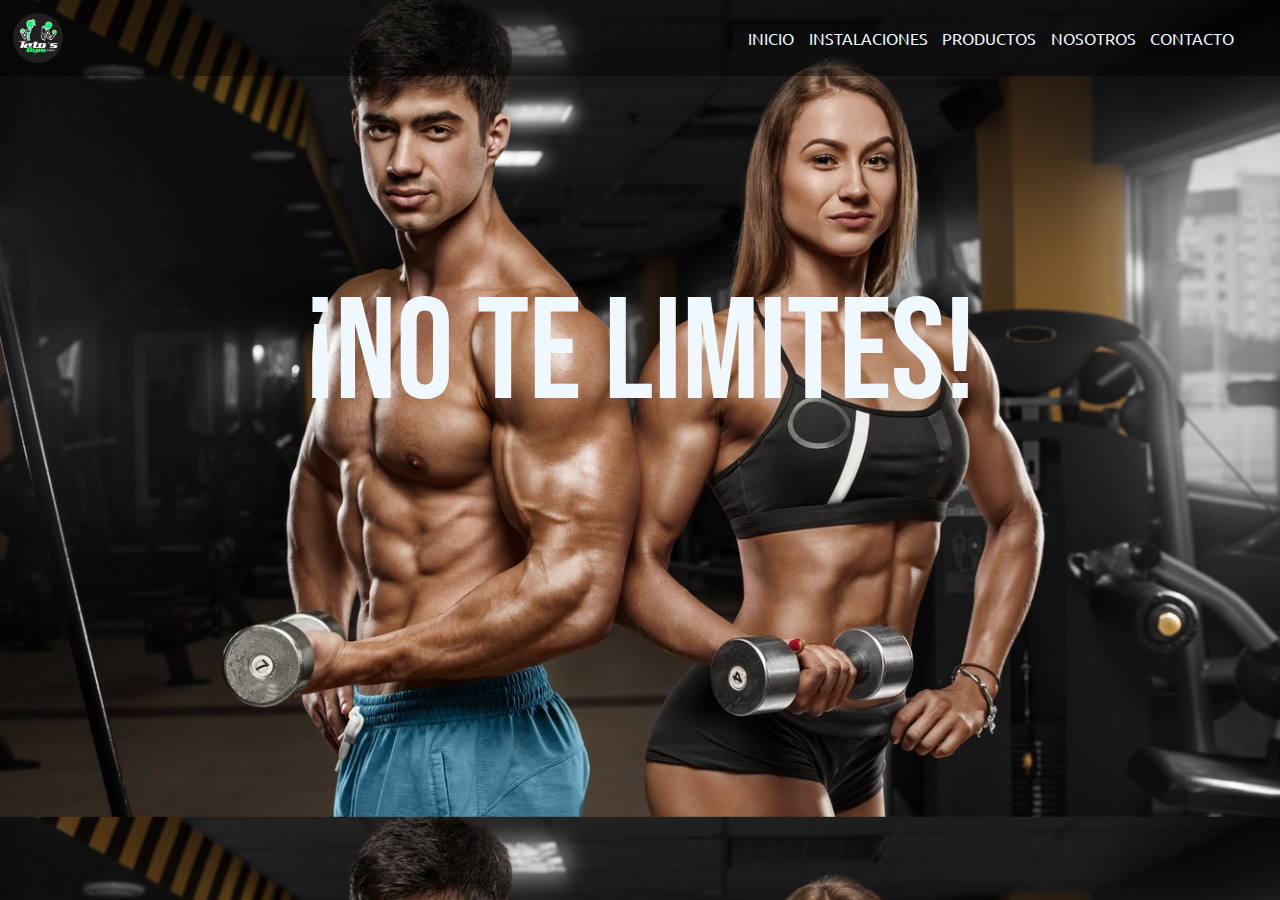
<file: index.html>
<!DOCTYPE html>
<html lang="es">
    <head>

        <meta charset="UTF-8">
        <meta http-equiv="X-UA-Compatible" content="IE=edge">
        <meta name="viewport" content="width=device-width, initial-scale=1.0">
        <link rel="stylesheet" href="./css/estilos.css">
        <title>Tatos Gym</title>

    </head>

    <link rel="shortcut icon" href="./assets/logo_tatos.png">

    <body class="cuerpo paginaPrincipal">

        <header id="encabezadoPrincipal" class="encabezado">

            <a class="anclaLogo" href="#"><img src="./assets/logo_tatos.png" alt="logo" width="50" height="50"></a>  

                <nav class="navegador">
                        <a class="anclaNav" href="#">INICIO</a>
                        <a class="anclaNav" href="./pages/instalaciones.html">INSTALACIONES</a>
                        <a class="anclaNav" href="./pages/productos.html">PRODUCTOS</a>
                        <a class="anclaNav" href="./pages/nosotros.html">NOSOTROS</a>
                        <a class="anclaNav" href="./pages/contacto.html">CONTACTO</a>
                </nav>

        </header>

        <main id="indexPrincipal">
            <section>
                <p id="parrafoPrincipal">¡NO TE LIMITES!</p>
            </section>
        </main>
        

    </body>
</html>
</file>
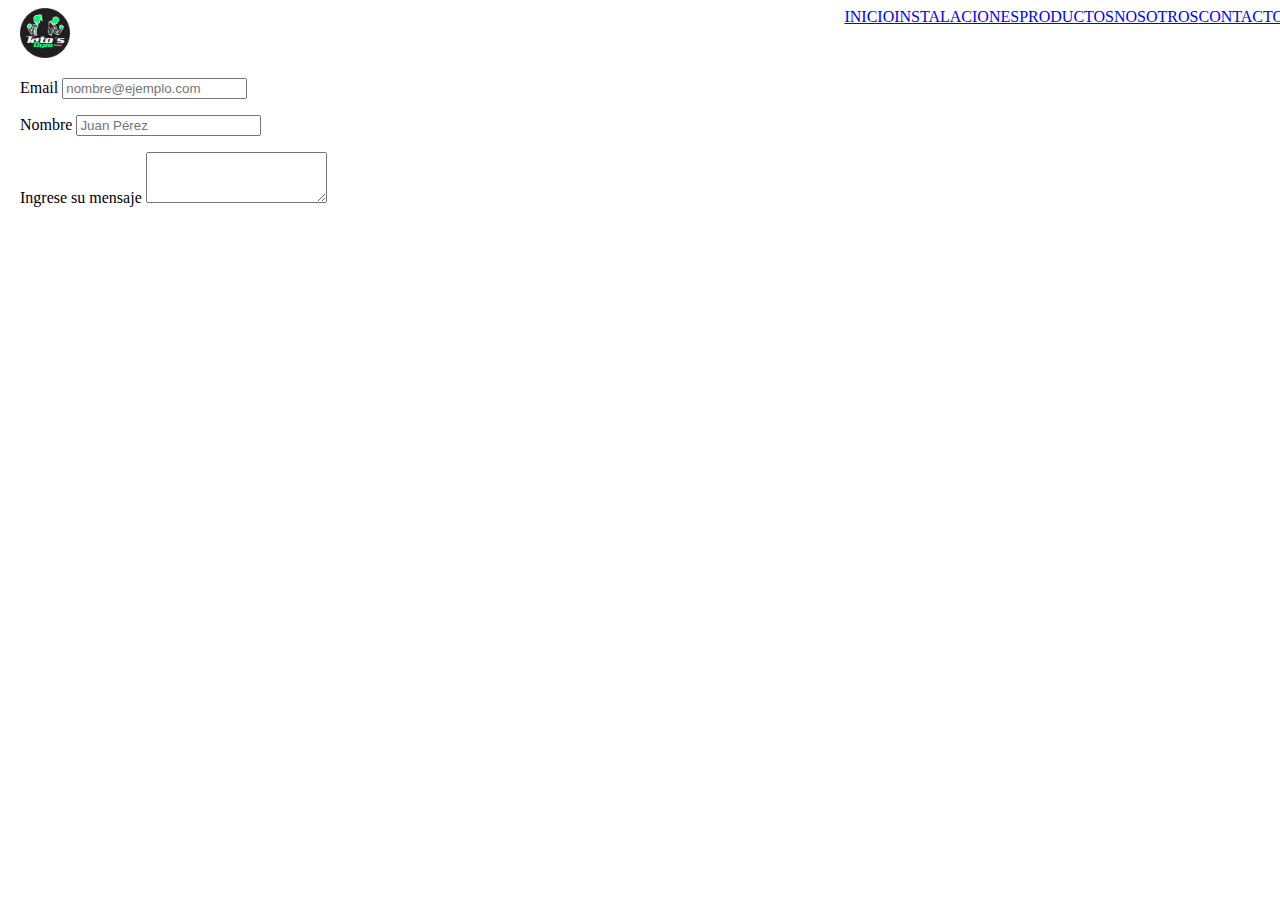
<file: pages/contacto.html>
<!DOCTYPE html>
<html lang="es">
    <head>
        <meta charset="UTF-8">
        <meta http-equiv="X-UA-Compatible" content="IE=edge">
        <meta name="viewport" content="width=device-width, initial-scale=1.0">
        <link rel="stylesheet" href="../bs/css/bootstrap-grid.min.css">
        <title>Tatos Gym</title>

    </head>

    <link rel="shortcut icon" href="../assets/logo_tatos.png">

    <div>
        <body class="bg-dark">
            <div class="container-fluid mb-3">
                <header class="bg-dark">

                    <div class="row">
                        <div class="col-4 col-md-2 col-lg-2">
                            <a class="img-fluid" href="../index.html"><img src="../assets/logo_tatos.png" alt="logo" width="50" height="50"></a>
                        </div>
    
                        <nav class="nav d-flex justify-content-end col col-md col-lg">
                        
                                    <a class="nav-link" href="../index.html">INICIO</a>
                                    <a class="nav-link" href="./instalaciones.html">INSTALACIONES</a>
                                    <a class="nav-link" href="./productos.html">PRODUCTOS</a>
                                    <a class="nav-link" href="./nosotros.html">NOSOTROS</a>
                                    <a class="nav-link" href="#">CONTACTO</a>
                                

                        </nav>
                    </header>

            </div>
            

                    <main class="container-fluid">

                        <div>
                            <div class="mb-3">
                                <label for="exampleFormControlInput1" class="form-label">Email</label>
                                <input type="email" class="form-control" id="exampleFormControlInput1" placeholder="nombre@ejemplo.com">
                            </div>
                            <div class="mb-3">
                                <label for="exampleFormControlInput1" class="form-label">Nombre</label>
                                <input type="text" class="form-control" id="exampleFormControlInput2" placeholder="Juan Pérez">
                            </div>
                            <div class="mb-3">
                                <label for="exampleFormControlTextarea1" class="form-label">Ingrese su mensaje</label>
                                <textarea class="form-control" id="exampleFormControlTextarea1" rows="3"></textarea>
                            </div>
                        </div>
                        

                    </main>
        </body>
    </div>
    













    <!--
    <body class="cuerpo">
        <header class="encabezado">
            <a class="anclaLogo" href="index.html"><img src="../assets/logo_tatos.png" alt="logo" width="50" height="50"></a>

                <nav class="navegador">
                <a class="anclaNav" href="../index.html">INICIO</a>
                <a class="anclaNav" href="./instalaciones.html">INSTALACIONES</a>
                <a class="anclaNav" href="./productos.html">PRODUCTOS</a>
                <a class="anclaNav" href="./nosotros.html">NOSOTROS</a>
                <a class="anclaNav" href="#">CONTACTO</a>
                </nav>
            
        </header>
        
        <main class="principal">
            
        <form class="formularioContacto">
            <h2>Contactános</h2>
            <label for="nombre">Nombre</label><br>
            <input type="text" placeholder="Introduzca su nombre"><br>
            <label for="correo">Dirección de correo</label><br>
            <input type="email" placeholder="Introduzca correo"><br>
            <label for="mensaje">Mensaje</label><br>
            <input type="text" placeholder="Ingrese su Mensaje"><br>
            <input type="submit" value="Enviar">

        </form>
        </main>
        


        <footer class="pie">
            <p>Todos los derechos reservados</p><br>
        </footer>
    </body>
    --->
</html>
</file>
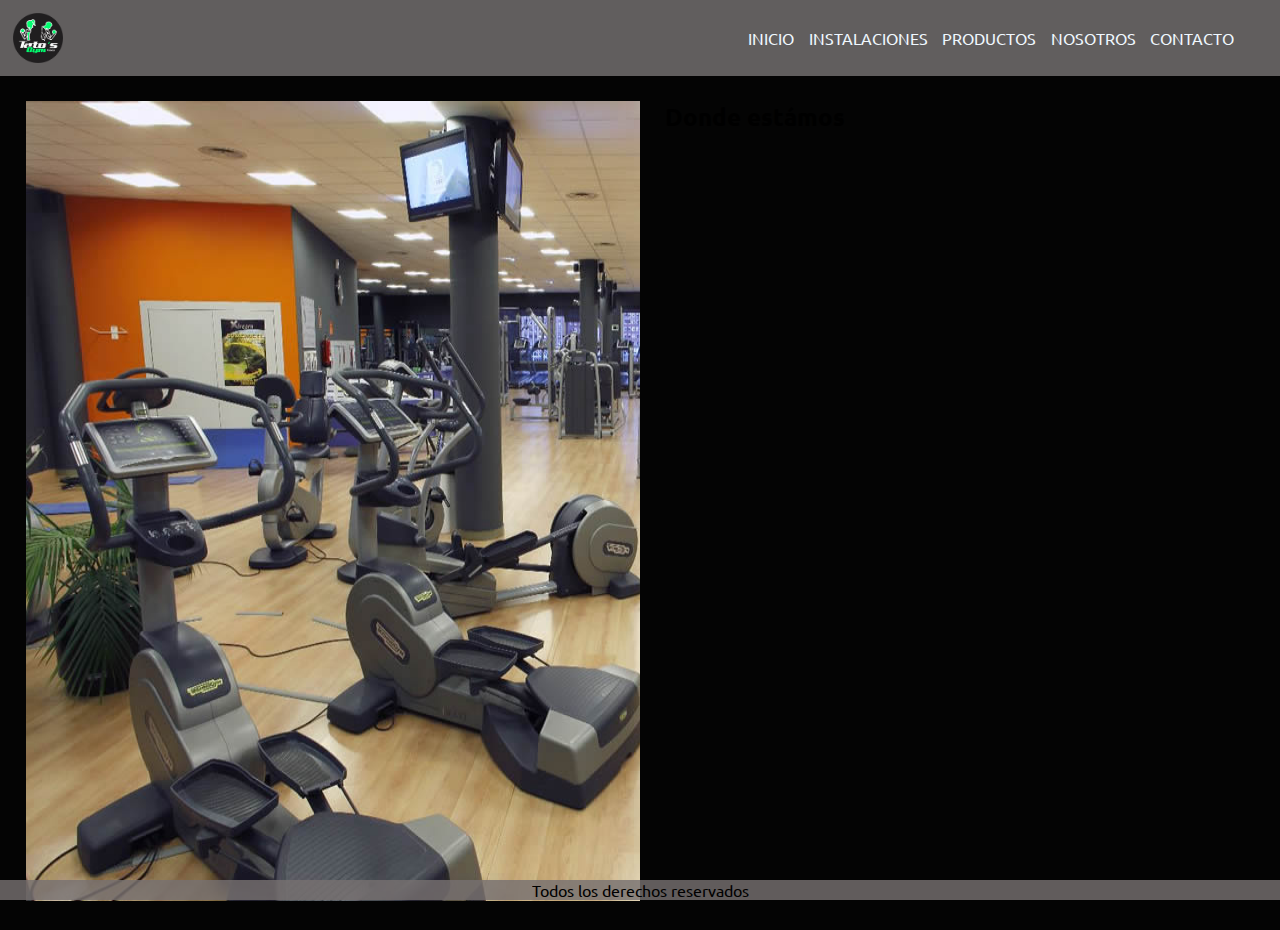
<file: pages/instalaciones.html>
<!DOCTYPE html>
<html lang="es">
    <head>
        <meta charset="UTF-8">
        <meta http-equiv="X-UA-Compatible" content="IE=edge">
        <meta name="viewport" content="width=device-width, initial-scale=1.0">
        <link rel="stylesheet" href="../css/estilos.css">

        <title>Tatos Gym</title>

    </head>
    <link rel="shortcut icon" href="../assets/logo_tatos.png">

    <body class="cuerpo cuerpoInstalaciones">
        <header class="encabezado">
            <a class="anclaLogo" href="index.html"><img src="../assets/logo_tatos.png" alt="logo" width="50" height="50"></a>
            
                <nav class="navegador">
                <a class="anclaNav" href="../index.html">INICIO</a>
                <a class="anclaNav" href="#">INSTALACIONES</a>
                <a class="anclaNav" href="./productos.html">PRODUCTOS</a>
                <a class="anclaNav" href="./nosotros.html">NOSOTROS</a>
                <a class="anclaNav" href="./contacto.html">CONTACTO</a>
                </nav>
            
        </header>

        <main class="principal principalInstalaciones">

            <section class="instalacionesSeccion"><img class="imagenInstalaciones" src="../assets/sala-fitness.jpg" alt="Pesas" width="1200" height="800"></section>
            
            <section class="instalacionesSeccion">
                <h2>Donde estámos</h2>
                <iframe src="https://www.google.com/maps/embed?pb=!1m18!1m12!1m3!1d3273.483184523664!2d-56.241795284787784!3d-34.86921118039159!2m3!1f0!2f0!3f0!3m2!1i1024!2i768!4f13.1!3m3!1m2!1s0x95a1d5a11bb6bbe1%3A0x5fa866131c2c5f17!2sTato&#39;s%20Gym!5e0!3m2!1ses-419!2suy!4v1650568254353!5m2!1ses-419!2suy" width="600" height="450" style="border:0;" allowfullscreen="" loading="lazy" referrerpolicy="no-referrer-when-downgrade"></iframe>
            </section>
        </main>


        <footer class="pie">
            <p>Todos los derechos reservados</p>
        </footer>
    </body>
</html>
</file>
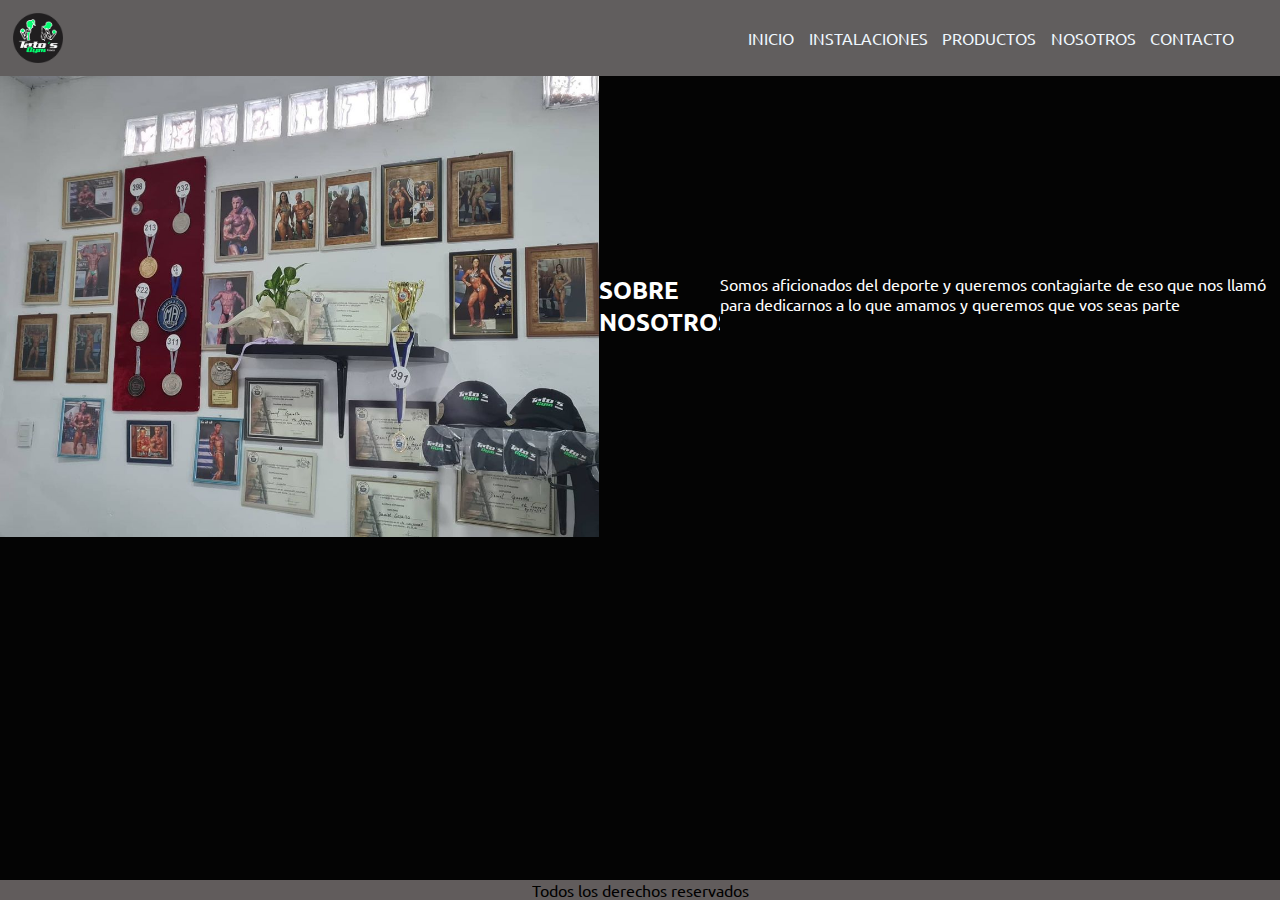
<file: pages/nosotros.html>
<!DOCTYPE html>
<html lang="es">
    <head>
        <meta charset="UTF-8">
        <meta http-equiv="X-UA-Compatible" content="IE=edge">
        <meta name="viewport" content="width=device-width, initial-scale=1.0">
        <link rel="stylesheet" href="../css/estilos.css">
        <title>Tatos Gym</title>

    </head>
    <body class="cuerpo">
        
        <link rel="shortcut icon" href="../assets/logo_tatos.png">

        <header class="encabezado">
            <a class="anclaLogo" href="index.html"><img src="../assets/logo_tatos.png" alt="logo" width="50" height="50"></a>

                <nav class="navegador">
                <a class="anclaNav" href="../index.html">INICIO</a>
                <a class="anclaNav" href="./instalaciones.html">INSTALACIONES</a>
                <a class="anclaNav" href="./productos.html">PRODUCTOS</a>
                <a class="anclaNav" href="#">NOSOTROS</a>
                <a class="anclaNav" href="./contacto.html">CONTACTO</a>
                </nav>
            
        </header>
        <main class="principal principalNosotros">

            <section class="nosotrosSeccion">
                <img id="nostrosImagen" src="../assets/premios_tatos.jpg" alt="Nuestros premios">
            </section>
            
            <section class="nosotrosSeccion2">
                <h2 id="nosotrosTitulo">SOBRE NOSOTROS</h2>
                <p id="nosotrosParrafo">Somos aficionados del deporte y queremos contagiarte de eso que nos llamó para dedicarnos a lo que amamos y queremos que vos seas parte</p>
            </section>
            

        </main>


        <footer class="pie">
            <p>Todos los derechos reservados</p>
        </footer>
    </body>
</html>
</file>
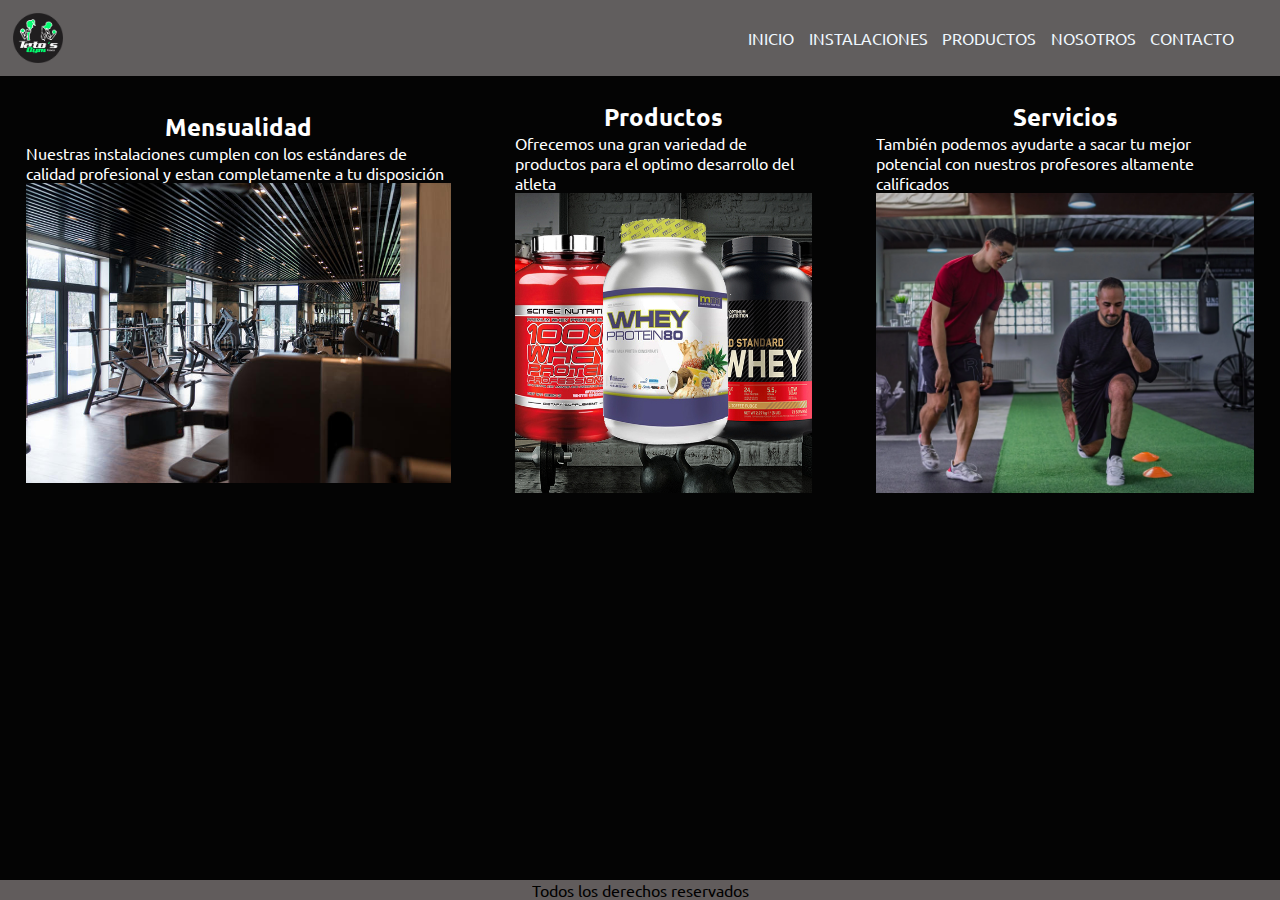
<file: pages/productos.html>
<!DOCTYPE html>
<html lang="es">
    <head>

        <meta charset="UTF-8">
        <meta http-equiv="X-UA-Compatible" content="IE=edge">
        <meta name="viewport" content="width=device-width, initial-scale=1.0">
        <link rel="stylesheet" href="../css/estilos.css">
        <title>Tatos Gym</title>

    </head>

    <link rel="shortcut icon" href="../assets/logo_tatos.png">

    <body class="cuerpo cuerpoProductos">
        <header class="encabezado">
            <a class="anclaLogo" href="index.html"><img src="../assets/logo_tatos.png" alt="logo" width="50" height="50"></a>

                <nav class="navegador">
                    <a class="anclaNav" href="../index.html">INICIO</a>
                    <a class="anclaNav" href="./instalaciones.html">INSTALACIONES</a>
                    <a class="anclaNav" href="#">PRODUCTOS</a>
                    <a class="anclaNav" href="./nosotros.html">NOSOTROS</a>
                    <a class="anclaNav" href="./contacto.html">CONTACTO</a>
                </nav>

        </header>

        <main class="principal productosPrincipal">

            <section class="productos">
                <h2 class="tituloProductos">Mensualidad</h2>
                    <p class="parrafoProducto">Nuestras instalaciones cumplen con los estándares de calidad profesional y estan completamente a tu disposición</p>
                    <img class="imagenProducto" src="../assets/gimnasio_interior.jpg" alt="gimnasio" width="450" height="300">
            </section>

            <section class="productos">
                <h2 class="tituloProductos">Productos</h2>
                    <p  class="parrafoProducto">Ofrecemos una gran variedad de productos para el optimo desarrollo del atleta</p>
                    <img class="imagenProducto" src="../assets/mejoresproteinas.jpg" alt="proteínas" width="450" height="300">
            </section>

            <section class="productos">
                <h2 class="tituloProductos">Servicios</h2>
                    <p  class="parrafoProducto">También podemos ayudarte a sacar tu mejor potencial con nuestros profesores altamente calificados</p>
                    <img class="imagenProducto" src="../assets/instructor de gym.webp" alt="profesor" width="450" height="300">
            </section>

        </main>

        <footer class="pie">
            <p>Todos los derechos reservados</p>
        </footer>
    </body>

</html>
</file>
<file: css/estilos.css>
@import url('https://fonts.googleapis.com/css2?family=Bebas+Neue&family=Roboto+Mono&family=Ubuntu:wght@700&display=swap');*{
    margin: 0%;
    padding: 0%;
    box-sizing: border-box;
    overflow: hidden;
    font-family: 'Ubuntu', sans-serif;

}

/*Acá arrancan estilos generales*/
.cuerpo{
    height: 100%;
    background-color: rgba(0, 0, 0, 0.986);
}

.encabezado{
    background-color: rgba(107, 103, 103, 0.908);
    display: flex;
    justify-content:space-between;
    align-items: center;
}

.navegador{
    display: flex;
    justify-content: flex-end;
    min-width:60vw;
    padding-right: 3%;
    align-items: center;
}

.anclaNav{
    text-decoration: none;
    color:aliceblue;
    margin: 1%;
}

.anclaLogo{
    margin: 1%;
    display: flex;
    justify-content:flex-start;
}

.pie{
    display: flex;
    justify-content: center;
    align-items: center;
    background-color: rgba(119, 113, 113, 0.815);
    position: absolute;
    bottom: 0%;
    width: 100%;
} 


/*Acá arranca los estilos del Index*/
.paginaPrincipal{
        background-image: url(/assets/parejaFitness.jpg);
        background-size:cover;
}

#encabezadoPrincipal{
    background-color: rgba(0, 0, 0, 0.447);
}

#parrafoPrincipal{
    display: flex;
    justify-content: center;
    align-content: center;
    padding-top: 15%;
    color: aliceblue;
    stroke: black;
    font-family: 'Bebas Neue', cursive;
    font-size: 900%;
}



/*Acá arranca la sección productos*/
.cuerpoProductos{
    display: grid;
    grid-template-columns: 100%;
    grid-template-areas: "header"
                         "productos"
                         "footer";
    grid-template-rows: auto;
    
}

.productosPrincipal{
    display: grid;
    grid-template-columns: 33% 33% 33%;
    grid-template-rows: auto;
    display: flex;
    align-items: center;
    gap:1%;
}

.productos{
    margin: 2%;
    display: flex;
    flex-direction: column;
    align-items: center;
}

.tituloProductos{
    color: white;
}

.parrafoProducto{
    color: white;
}

/*Acá arranca la sección instalaciones*/

.cuerpoInstalaciones{
    display:grid;
    grid-template-columns: 100%;
    grid-template-rows: auto;
    grid-template-areas: "header"
                         "instalaciones"
                         "footer";
}

.principalInstalaciones{
    display: grid;
    grid-template-columns: 50% 50%;
    grid-template-rows: auto;
    gap: 2%;
    margin: 2%;
}

/*Acá arranca la sección Nosotros*/

.principalNosotros{
    display: flex;
    justify-content: space-between;
    align-items: center;
}

.nosotrosSeccion2{
    color: white;
    display: flex;
    align-items: flex-start;
}

.nosotrosSeccion{
    display: flex;
    align-items: flex-end;
}
</file>
